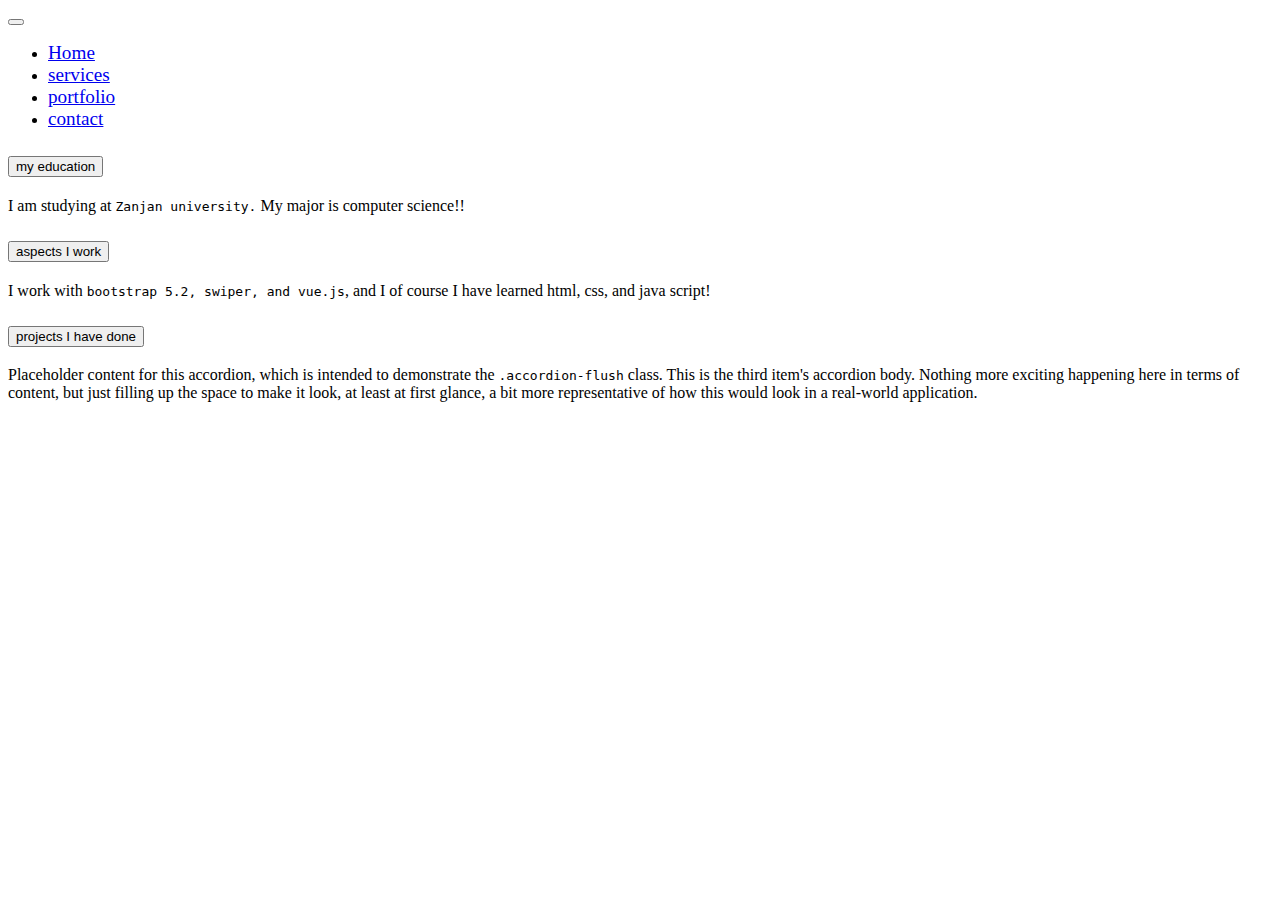
<file: portfolio.html>
<!doctype html>
<html lang="en">

<head>
    <meta charset="utf-8">
    <meta name="viewport" content="width=device-width, initial-scale=1">
    <title>Bootstrap demo</title>
    <link href="https://cdn.jsdelivr.net/npm/bootstrap@5.2.1/dist/css/bootstrap.min.css" rel="stylesheet" integrity="sha384-iYQeCzEYFbKjA/T2uDLTpkwGzCiq6soy8tYaI1GyVh/UjpbCx/TYkiZhlZB6+fzT" crossorigin="anonymous">
    <link rel="stylesheet" href="portfolio.css">
</head>

<body class="bg-black">
    <header class="">
        <nav class="navbar navbar-expand-lg">
            <div class="container-fluid">

                <button class="navbar-toggler bg-light mb-5 mt-3" type="button" data-bs-toggle="collapse" data-bs-target="#navbarNav" aria-controls="navbarNav" aria-expanded="false" aria-label="Toggle navigation">
      <span class="navbar-toggler-icon"></span>
    </button>
                <div class="collapse navbar-collapse" id="navbarNav">
                    <ul class="navbar-nav m-auto mt-3 ">
                        <li class="nav-item">
                            <a class="nav-link h1 active text-white" aria-current="page" href="index.html">Home</a>
                        </li>

                        <li class="nav-item pe-3">
                            <a class="nav-link h1  text-white" href="services.html">services</a>
                        </li>
                        <li class="nav-item pe-3">
                            <a class="nav-link h1 text-white" href="portfolio.html">portfolio</a>
                        </li>
                        <li class="nav-item">
                            <a class="nav-link  text-white h1" href="contact.html">contact</a>
                        </li>

                    </ul>
                </div>
            </div>
        </nav>


    </header>
    <section id="aboutMe" class="container mt-5 pt-5 w-75">
        <div class="accordion accordion-flush " id="accordionFlushExample">
            <div class="accordion-item">
                <h2 class="accordion-header" id="flush-headingOne">
                    <button class="accordion-button text-white bg-dark collapsed" type="button" data-bs-toggle="collapse" data-bs-target="#flush-collapseOne" aria-expanded="false" aria-controls="flush-collapseOne">
        my education
      </button>
                </h2>
                <div id="flush-collapseOne" class="accordion-collapse collapse" aria-labelledby="flush-headingOne" data-bs-parent="#accordionFlushExample">
                    <div class="accordion-body">I am studying at <code>Zanjan university.</code> My major is computer science!!</div>
                </div>
            </div>
            <div class="mb-5"></div>
            <div class="accordion-item">
                <h2 class="accordion-header" id="flush-headingTwo">
                    <button class="accordion-button text-white bg-dark collapsed" type="button" data-bs-toggle="collapse" data-bs-target="#flush-collapseTwo" aria-expanded="false" aria-controls="flush-collapseTwo">
        aspects I work
      </button>
                </h2>
                <div id="flush-collapseTwo" class="accordion-collapse collapse" aria-labelledby="flush-headingTwo" data-bs-parent="#accordionFlushExample">
                    <div class="accordion-body">I work with <code>bootstrap 5.2, swiper, and vue.js</code>, and I of course I have learned html, css, and java script!</div>
                </div>
            </div>
            <div class="mb-5"></div>
            <div class="accordion-item">
                <h2 class="accordion-header" id="flush-headingThree">
                    <button class="accordion-button text-white bg-dark collapsed" type="button" data-bs-toggle="collapse" data-bs-target="#flush-collapseThree" aria-expanded="false" aria-controls="flush-collapseThree">
        projects I have done
      </button>
                </h2>
                <div id="flush-collapseThree" class="accordion-collapse collapse" aria-labelledby="flush-headingThree" data-bs-parent="#accordionFlushExample">
                    <div class="accordion-body">Placeholder content for this accordion, which is intended to demonstrate the <code>.accordion-flush</code> class. This is the third item's accordion body. Nothing more exciting happening here in terms of content, but just filling up
                        the space to make it look, at least at first glance, a bit more representative of how this would look in a real-world application.</div>
                </div>
            </div>
            <div class="mb-5"></div>
        </div>

    </section>

    <script src="https://cdn.jsdelivr.net/npm/bootstrap@5.2.1/dist/js/bootstrap.bundle.min.js" integrity="sha384-u1OknCvxWvY5kfmNBILK2hRnQC3Pr17a+RTT6rIHI7NnikvbZlHgTPOOmMi466C8" crossorigin="anonymous"></script>
</body>

</html>
</file>
<file: portfolio.css>
.navbar-nav a {
    font-size: larger;
}

.nav-item:hover {
    font-size: larger;
    animation-name: moveUp;
    animation-duration: 10s;
    animation-delay: 5s;
}

@keyframes moveUp {
    from {
        top: 0;
        font-size: larger;
    }
    to {
        button: 10px;
        font-size: xx-large;
    }
}

;
</file>
